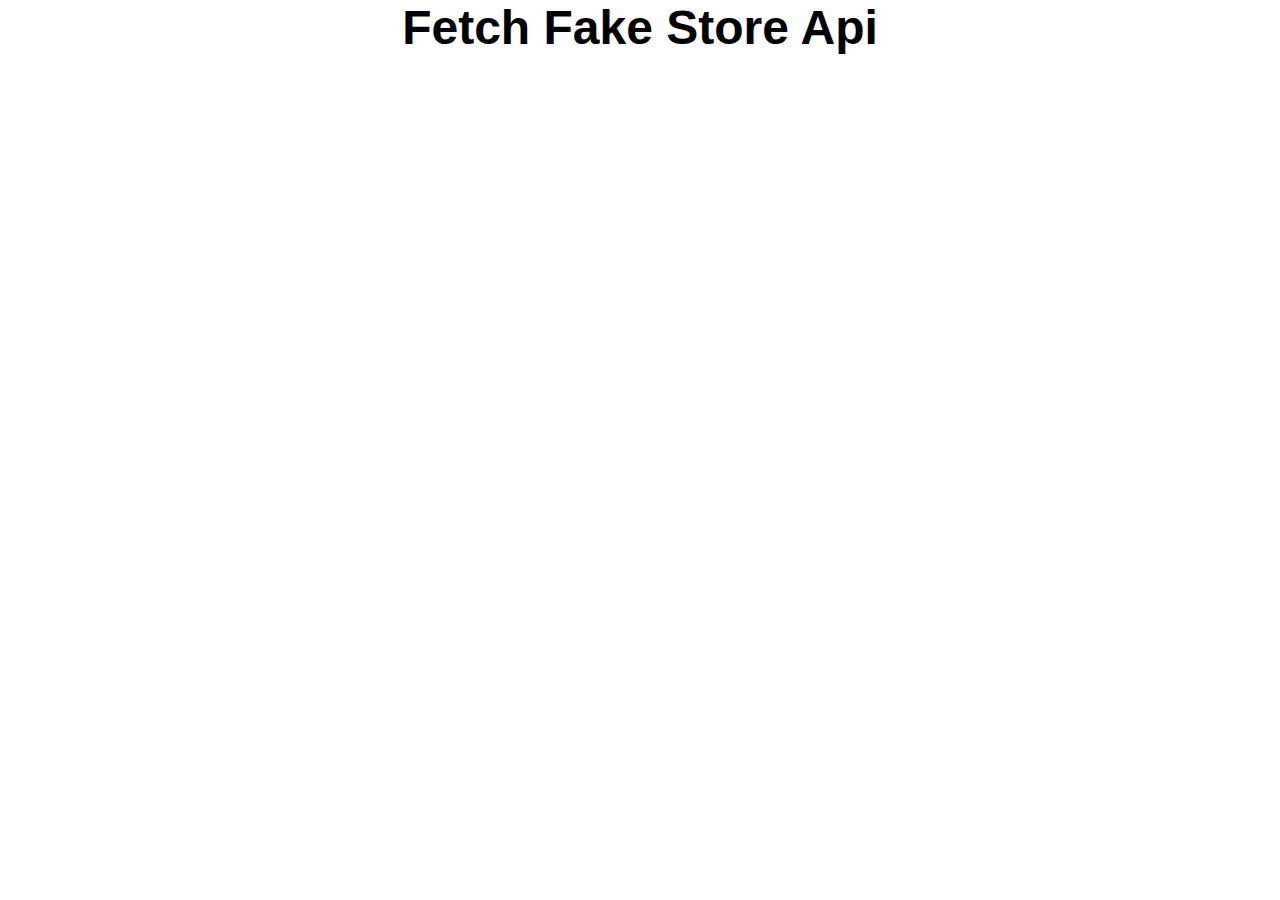
<file: Fetch-Fake-Store-API/index.html>
<!DOCTYPE html>
<html lang="en">
  <head>
    <meta charset="UTF-8" />
    <meta http-equiv="X-UA-Compatible" content="IE=edge" />
    <meta name="viewport" content="width=device-width, initial-scale=1.0" />
    <link rel="stylesheet" href="style.css" />
    <script defer src="script.js"></script>
    <title>Fake store api</title>
  </head>
  <body>
    <h1 class="heading">Fetch Fake Store Api</h1>
    <div id="cards"></div>
  </body>
</html>
</file>
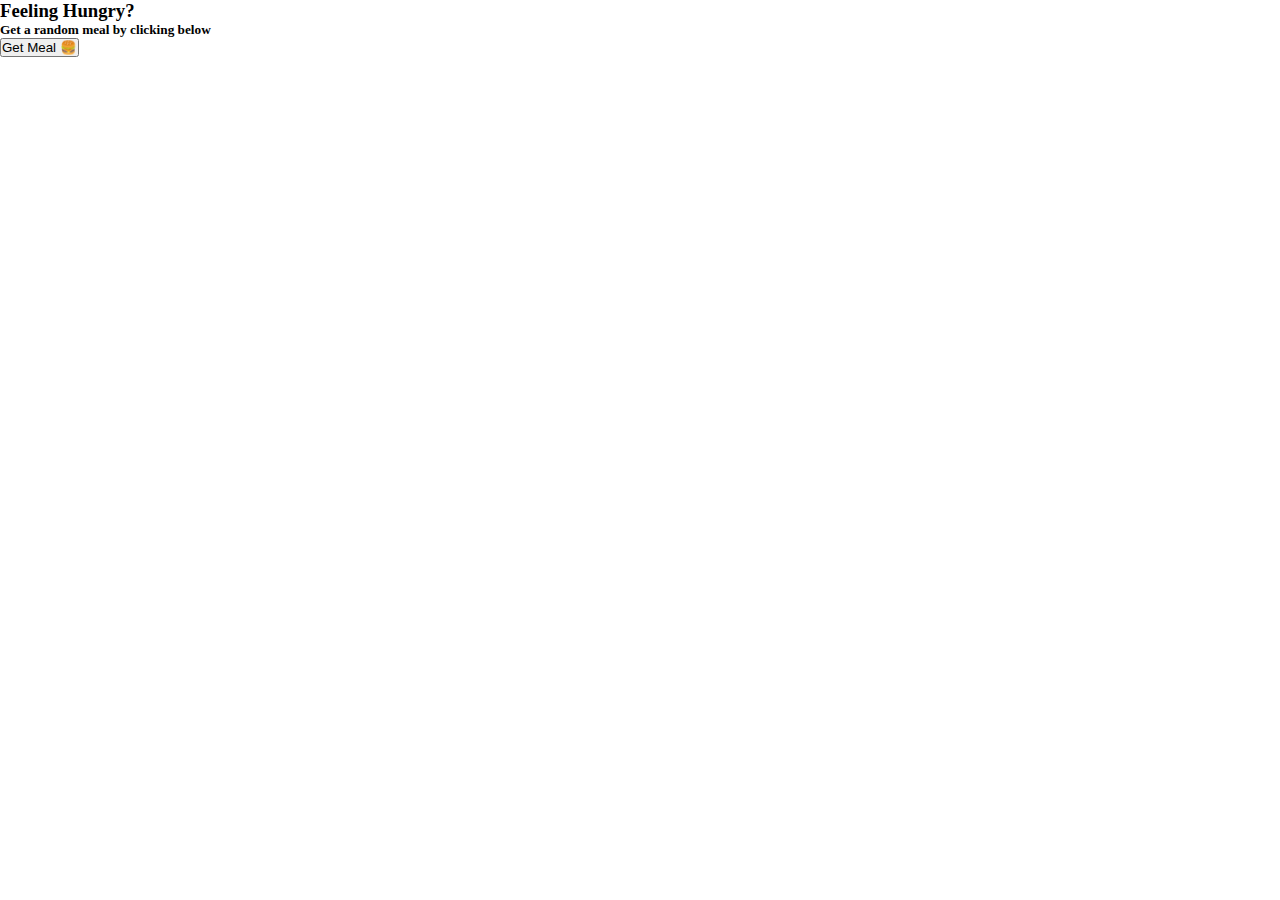
<file: Random-Meal-Generator-API/index.html>
<!DOCTYPE html>
<html lang="en">
  <head>
    <meta charset="UTF-8" />
    <meta http-equiv="X-UA-Compatible" content="IE=edge" />
    <meta name="author" content="Douglas Obara" />
    <meta name="viewport" content="width=device-width, initial-scale=1.0" />
    <link
      href="https://cdn.jsdelivr.net/npm/bootstrap@5.1.3/dist/css/bootstrap.min.css"
      rel="stylesheet"
      integrity="sha384-1BmE4kWBq78iYhFldvKuhfTAU6auU8tT94WrHftjDbrCEXSU1oBoqyl2QvZ6jIW3"
      crossorigin="anonymous"
    />
    <link rel="stylesheet" href="style.css" />
    <script defer src="script.js"></script>
    <title>Random Meal Generator</title>
  </head>
  <body>
    <div class="container">
      <div class="row text-center">
        <h3>Feeling Hungry?</h3>
        <h5>Get a random meal by clicking below</h5>
        <button class="btn btn-primary" id="get__meal">Get Meal 🍔</button>
      </div>
      <div class="row meal" id="meal"></div>
    </div>
  </body>
</html>
</file>
<file: Fetch-Fake-Store-API/style.css>
* {
  margin: 0;
  padding: 0;
  box-sizing: border-box;
}

.heading {
  text-align: center;
  font-size: 3rem;
  margin-bottom: 1.5rem;
  font-family: "Gill Sans", "Gill Sans MT", Calibri, "Trebuchet MS", sans-serif;
}

#cards {
  display: flex;
  justify-content: space-around;
  flex-wrap: wrap; /* to remove horzontal scrollbar*/
}

.card {
  width: 23%;
  box-shadow: 0 0 4px 3px pink;
  text-align: center;
  padding: 1.5em;
  margin-bottom: 2em;
}

.card img {
  width: 100%;
  height: auto;
}

.title {
  font-size: 1.3rem;
}

.category,
.price {
  font-weight: bold;
  text-transform: capitalize;
  margin: 1em;
  font-size: 1.2rem;
}
</file>
<file: Random-Meal-Generator-API/style.css>
* {
  padding: 0;
  margin: 0;
}

.meal {
  margin: 20px 0;
}

#img {
  width: 100%;
  height: auto;
}

.videoWrapper {
  position: relative;
  padding-bottom: 56.25%;
  padding-top: 25px;
  height: 0;
}

.videoWrapper iframe {
  position: absolute;
  top: 0;
  left: 0;
  width: 100%;
  height: 100%;
}
</file>
